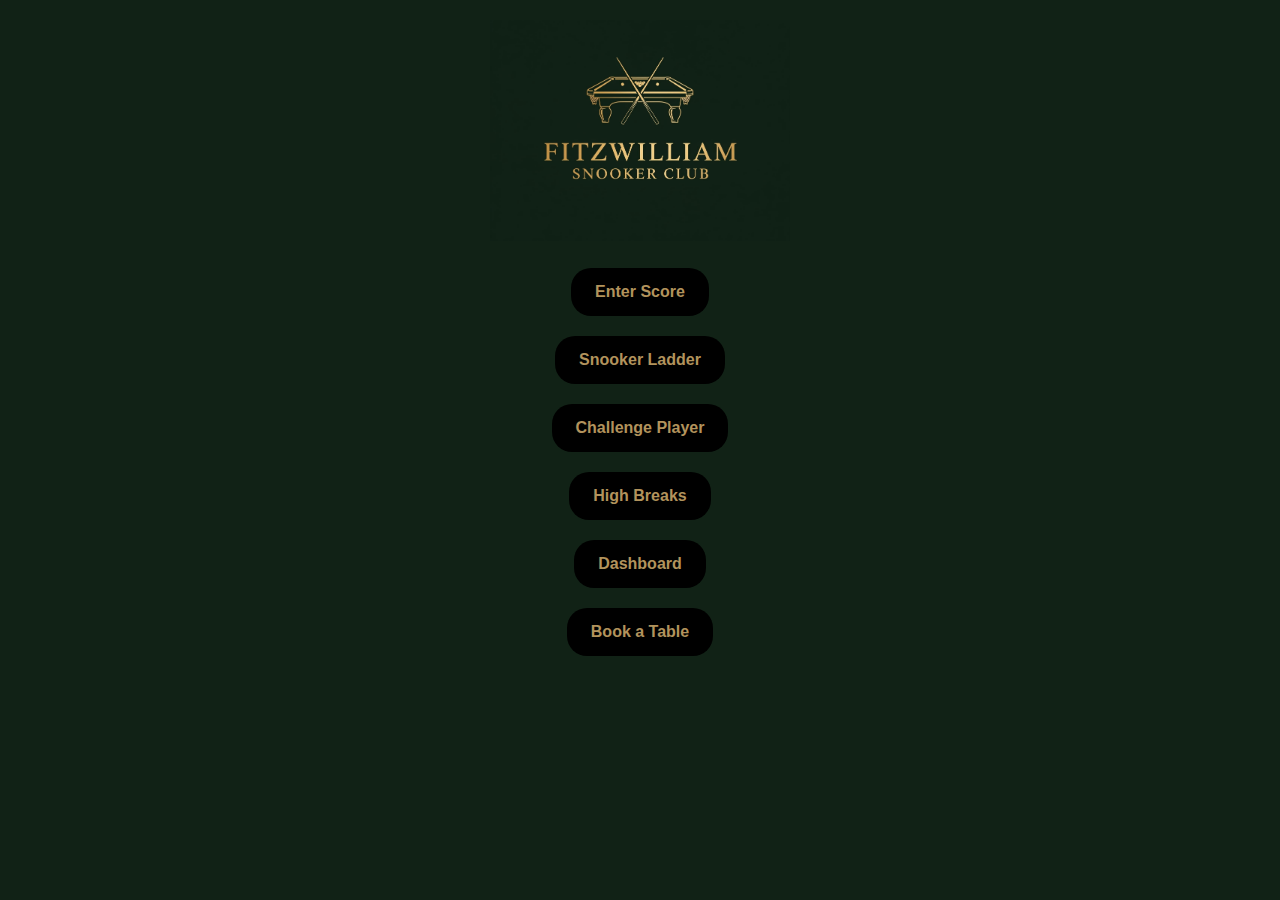
<file: index.html>
<!DOCTYPE html>
<html lang="en">
<head>
  <meta charset="UTF-8" />
  <meta name="viewport" content="width=device-width, initial-scale=1.0" />
  <title>Fitz Snooker Club</title>

  <style>
    :root {
      --page-bg:        #112216;    /* deep green background */
      --btn-bg:         #000000;    /* black button background */
      --btn-text:       #B2935C;    /* warm gold text */
      --btn-bg-hover:   #333333;    /* charcoal hover state */
      --btn-padding:    12px 24px;
      --btn-radius:     20px;       /* pill shape */
      --font-stack:     'Segoe UI', Tahoma, Geneva, Verdana, sans-serif;
    }

    *, *::before, *::after {
      box-sizing: border-box;
    }

    body {
      margin: 0;
      font-family: var(--font-stack);
      background-color: var(--page-bg);
      color: var(--btn-text);
      line-height: 1.5;
    }

    header {
      text-align: center;
      padding: 20px 0;
      background-color: var(--page-bg);
    }

    header img {
      max-width: 300px;
      width: 100%;
      height: auto;
    }

    main {
      display: flex;
      flex-direction: column;
      align-items: center;
      padding: 0 5px 10px;
    }

    .center-button {
      margin-top: 20px;
    }

    .center-button:first-child {
      margin-top: 0;  /* no gap above the first button */
    }

    .btn {
      display: inline-block;
      text-decoration: none;
      background-color: var(--btn-bg);
      color: var(--btn-text);
      padding: var(--btn-padding);
      border-radius: var(--btn-radius);
      font-size: 16px;
      font-weight: bold;
      transition: background-color 0.2s ease-in-out;
    }

    .btn:hover,
    .btn:focus {
      background-color: var(--btn-bg-hover);
      outline: none;
    }

    @media (max-width: 600px) {
      .btn {
        width: 100%;
        text-align: center;
      }
    }
  </style>
</head>
<body>
  <header>
    <img src="FTS Snooker Club Logo.jpg" alt="FTS Snooker Club Logo">
  </header>

  <main>
    <div class="center-button">
      <a href="score.html" class="btn" aria-label="Enter Score">Enter Score</a>
    </div>
    <div class="center-button">
      <a href="leaderboard.html" class="btn" aria-label="Snooker Ladder">Snooker Ladder</a>
    </div>
    <div class="center-button">
      <a href="challenge.html" class="btn" aria-label="Challenge Player">Challenge Player</a>
    </div>
    <div class="center-button">
      <a href="highbreak.html" class="btn" aria-label="High Breaks">High Breaks</a>
    </div>
    <div class="center-button">
      <a href="dashboard.html" class="btn" aria-label="Dashboard">Dashboard</a>
    </div>
    <div class="center-button">
      <a href="YOUR_BOOKING_URL_HERE" class="btn" aria-label="Book a Table">Book a Table</a>
    </div>
  </main>
</body>
</html>
</file>
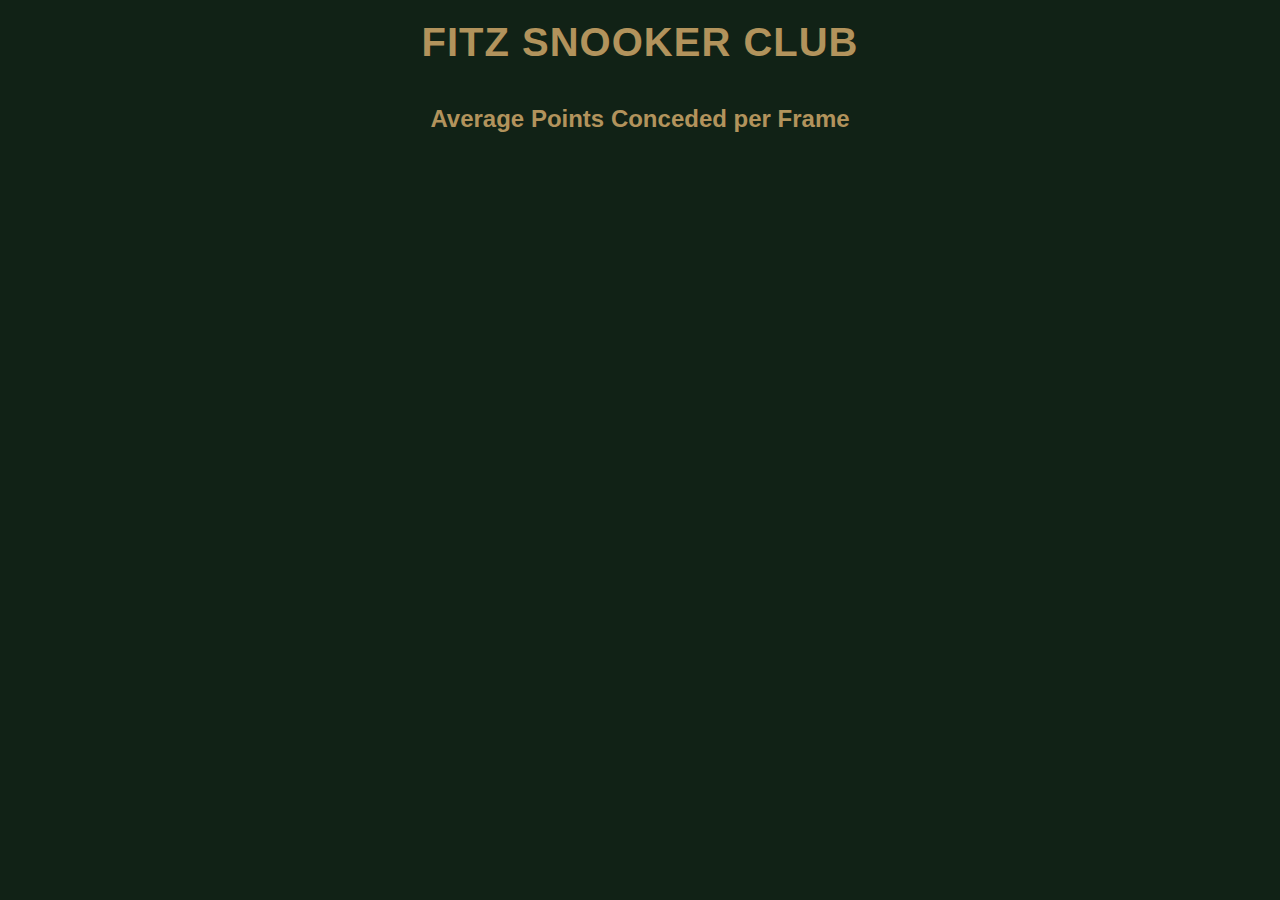
<file: averageconceded.html>
<!DOCTYPE html>
<html lang="en">
<head>
  <meta charset="UTF-8" />
  <meta name="viewport" content="width=device-width, initial-scale=1.0" />
  <title>Average Points Conceded per Frame – Fitz Snooker Club</title>
  <style>
    :root {
      --page-bg:      #112216;
      --text-color:   #B2935C;
      --font-stack:   'Segoe UI', Tahoma, Geneva, Verdana, sans-serif;
      --heading-size: 2.5rem;
      --subhead-size: 1.5rem;
      --content-max:  900px;
    }

    *, *::before, *::after {
      margin: 0;
      padding: 0;
      box-sizing: border-box;
    }

    body {
      background-color: var(--page-bg);
      color: var(--text-color);
      font-family: var(--font-stack);
      min-height: 100vh;
      display: flex;
      flex-direction: column;
      align-items: center;
    }

    header {
      width: 100%;
      padding: 20px 0;
      background-color: var(--page-bg);
      text-align: center;
    }

    header h1 {
      font-size: var(--heading-size);
      text-transform: uppercase;
      letter-spacing: 1px;
      color: var(--text-color);
    }

    main {
      flex: 1;
      width: 100%;
      max-width: var(--content-max);
      padding: 20px;
      box-sizing: border-box;
    }

    h2 {
      font-size: var(--subhead-size);
      margin-bottom: 20px;
      text-align: center;
      color: var(--text-color);
    }

    #chart {
      width: 100%;
      height: auto;
    }
  </style>
  <script src="https://cdn.plot.ly/plotly-latest.min.js"></script>
</head>
<body>
  <header>
    <h1>Fitz Snooker Club</h1>
  </header>

  <main>
    <h2>Average Points Conceded per Frame</h2>
    <div id="chart"></div>
  </main>

  <script>
    const csvUrl = "https://docs.google.com/spreadsheets/d/e/2PACX-1vQw8aR1Pkr3bqV9p7_OKcz55dVe2rQhwvgGc0AjNGlBn7oFPND4wTarjt9_N_GfnTVSA1snsieYYJ1o/pub?gid=0&single=true&output=csv";

    fetch(csvUrl)
      .then(res => res.text())
      .then(csv => {
        const rows     = csv.trim().split('\n');
        const dataRows = rows.slice(1);

        const stats = {};
        dataRows.forEach(row => {
          const cols    = row.split(',');
          const p1      = cols[2].trim();
          const f1      = parseInt(cols[3], 10) || 0;
          const pts1    = parseInt(cols[4], 10) || 0;
          const p2      = cols[5].trim();
          const f2      = parseInt(cols[6], 10) || 0;
          const pts2    = parseInt(cols[7], 10) || 0;
          const totalF  = f1 + f2;

          if (!stats[p1]) stats[p1] = { conceded: 0, frames: 0 };
          if (!stats[p2]) stats[p2] = { conceded: 0, frames: 0 };

          stats[p1].conceded += pts2;
          stats[p1].frames   += totalF;

          stats[p2].conceded += pts1;
          stats[p2].frames   += totalF;
        });

        const players  = Object.keys(stats);
        const averages = players.map(p =>
          stats[p].frames > 0 ? stats[p].conceded / stats[p].frames : 0
        );

        const combined = players
          .map((p, i) => ({ player: p, avg: averages[i] }))
          .sort((a, b) => b.avg - a.avg);

        const sortedPlayers = combined.map(x => x.player);
        const sortedAvgs    = combined.map(x => x.avg);

        const data = [{
          x: sortedPlayers,
          y: sortedAvgs,
          type: 'bar',
          text: sortedAvgs.map(a => a.toFixed(1)),
          textposition: 'outside',
          marker: { color: '#f44336' }
        }];

        const layout = {
          title: { text: 'Average Points Conceded per Frame', font: { color: var(--text-color) } },
          yaxis: {
            title: { text: 'Points Conceded per Frame', font: { color: var(--text-color) } },
            tickfont: { color: var(--text-color) },
            range: [0, Math.max(...sortedAvgs) + 10]
          },
          xaxis: {
            tickfont: { color: var(--text-color) }
          },
          plot_bgcolor: var(--page-bg),
          paper_bgcolor: var(--page-bg),
          font: { color: var(--text-color) },
          margin: { t: 60 }
        };

        Plotly.newPlot('chart', data, layout, { responsive: true });
      })
      .catch(err => {
        console.error(err);
        document.getElementById('chart').textContent = 'Error loading data.';
      });
  </script>
</body>
</html>
</file>
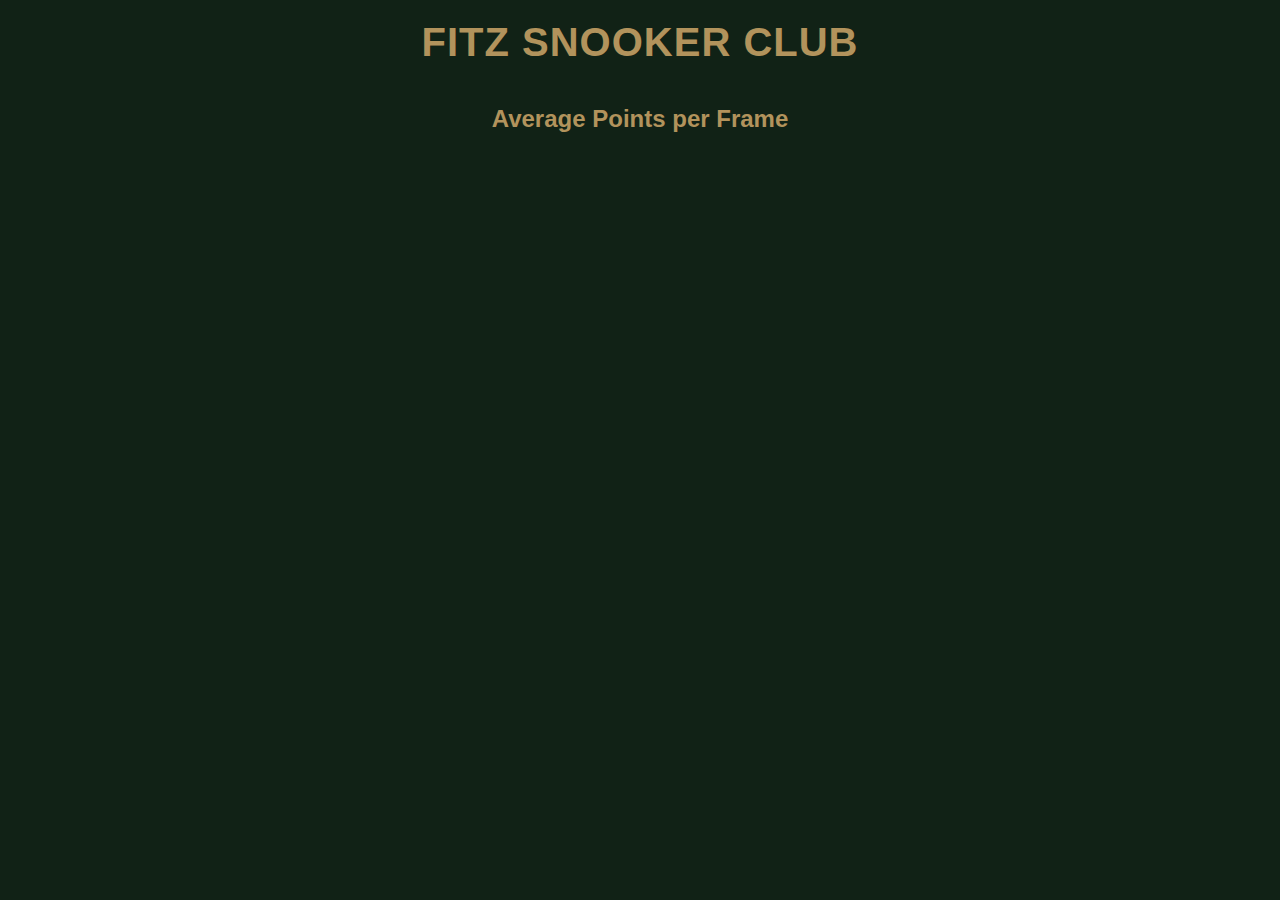
<file: averagepoints.html>
<!DOCTYPE html>
<html lang="en">
<head>
  <meta charset="UTF-8" />
  <meta name="viewport" content="width=device-width, initial-scale=1.0" />
  <title>Average Points per Frame – Fitz Snooker Club</title>
  <style>
    :root {
      --page-bg:      #112216;
      --text-color:   #B2935C;
      --font-stack:   'Segoe UI', Tahoma, Geneva, Verdana, sans-serif;
      --heading-size: 2.5rem;
      --subhead-size: 1.5rem;
      --content-max:  900px;
    }

    *, *::before, *::after {
      margin: 0;
      padding: 0;
      box-sizing: border-box;
    }

    body {
      background-color: var(--page-bg);
      color: var(--text-color);
      font-family: var(--font-stack);
      min-height: 100vh;
      display: flex;
      flex-direction: column;
      align-items: center;
    }

    header {
      width: 100%;
      padding: 20px 0;
      background-color: var(--page-bg);
      text-align: center;
    }

    header h1 {
      font-size: var(--heading-size);
      text-transform: uppercase;
      letter-spacing: 1px;
      color: var(--text-color);
    }

    main {
      flex: 1;
      width: 100%;
      max-width: var(--content-max);
      padding: 20px;
      box-sizing: border-box;
    }

    h2 {
      font-size: var(--subhead-size);
      margin-bottom: 20px;
      text-align: center;
      color: var(--text-color);
    }

    #chart {
      width: 100%;
      height: auto;
    }
  </style>
  <script src="https://cdn.plot.ly/plotly-latest.min.js"></script>
</head>
<body>
  <header>
    <h1>Fitz Snooker Club</h1>
  </header>

  <main>
    <h2>Average Points per Frame</h2>
    <div id="chart"></div>
  </main>

  <script>
    const csvUrl = "Enter CSV Link Here";

    fetch(csvUrl)
      .then(response => response.text())
      .then(csv => {
        const rows     = csv.trim().split('\n');
        const header   = rows[0].split(',');
        const dataRows = rows.slice(1);

        const stats = {};
        dataRows.forEach(row => {
          const cols    = row.split(',');
          const player1 = cols[2].trim();
          const frames1 = parseInt(cols[3], 10) || 0;
          const points1 = parseInt(cols[4], 10) || 0;
          const player2 = cols[5].trim();
          const frames2 = parseInt(cols[6], 10) || 0;
          const points2 = parseInt(cols[7], 10) || 0;
          const totalF  = frames1 + frames2;

          if (!stats[player1]) stats[player1] = { pts:0, fr:0 };
          stats[player1].pts += points1;
          stats[player1].fr  += totalF;

          if (!stats[player2]) stats[player2] = { pts:0, fr:0 };
          stats[player2].pts += points2;
          stats[player2].fr  += totalF;
        });

        const players  = Object.keys(stats);
        const averages = players.map(p => stats[p].fr > 0 ? stats[p].pts / stats[p].fr : 0);

        const combined = players.map((p, i) => ({ player:p, avg:averages[i] }))
                                .sort((a,b) => b.avg - a.avg);

        const sortedPlayers = combined.map(x => x.player);
        const sortedAvgs    = combined.map(x => x.avg);

        const data = [{
          x: sortedPlayers,
          y: sortedAvgs,
          type: 'bar',
          text: sortedAvgs.map(r => r.toFixed(1)),
          textposition: 'outside',
          marker: { color: '#4CAF50' }
        }];

        const layout = {
          title: { text: 'Average Points per Frame', font: { color: var(--text-color) } },
          yaxis: {
            title: { text: 'Points per Frame', font: { color: var(--text-color) } },
            tickfont: { color: var(--text-color) },
            range: [0, Math.max(...sortedAvgs) + 10]
          },
          xaxis: {
            tickfont: { color: var(--text-color) }
          },
          plot_bgcolor: var(--page-bg),
          paper_bgcolor: var(--page-bg),
          font: { color: var(--text-color) },
          margin: { t: 60 },
        };

        Plotly.newPlot('chart', data, layout, { responsive: true });
      })
      .catch(err => {
        console.error(err);
        document.getElementById('chart').textContent = 'Error loading data.';
      });
  </script>
</body>
</html>
</file>
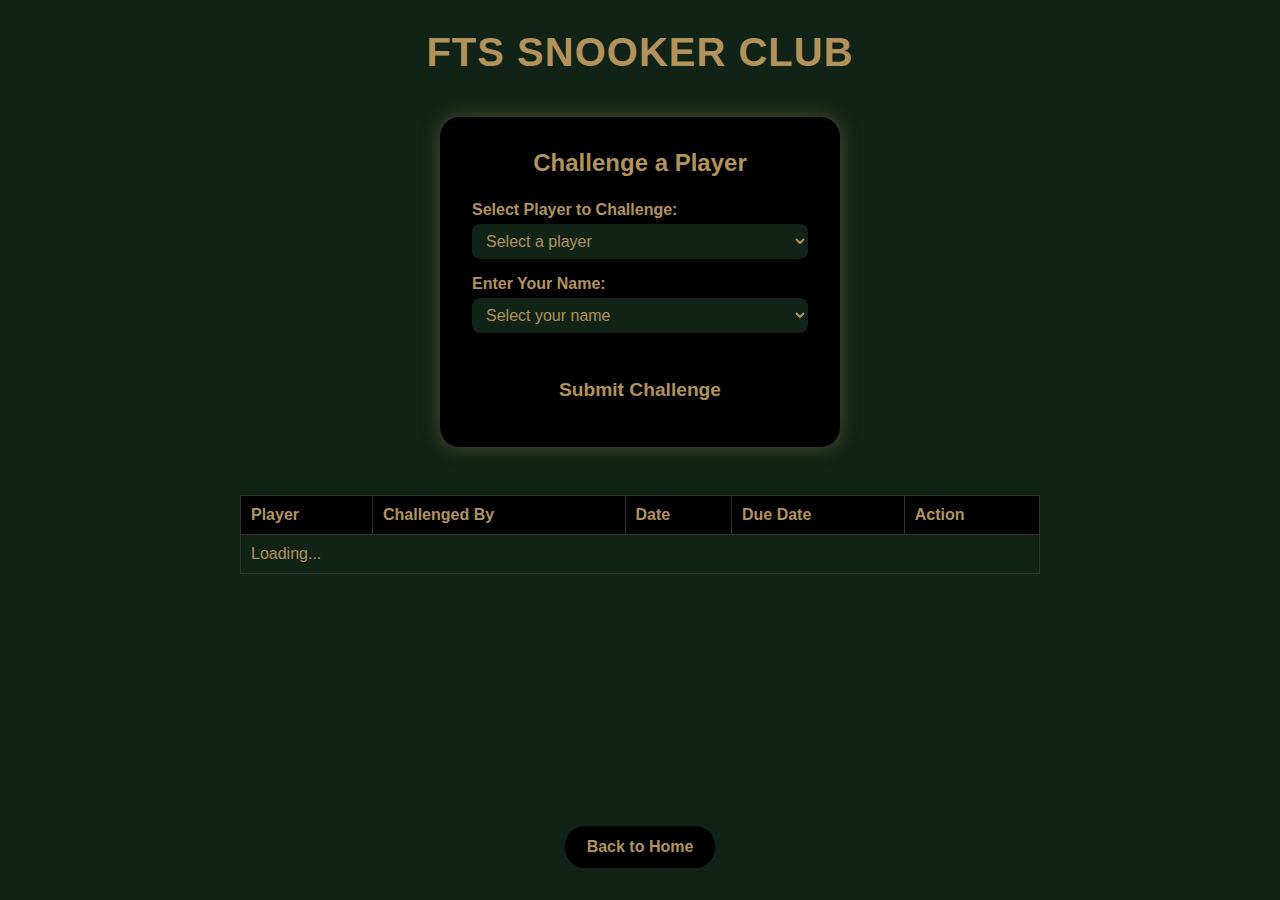
<file: challenge.html>
<!DOCTYPE html>
<html lang="en">
<head>
  <meta charset="UTF-8" />
  <meta name="viewport" content="width=device-width, initial-scale=1" />
  <title>Challenge a Player – FTS Snooker Club</title>
  <style>
    :root {
      --page-bg:      #112216;
      --form-bg:      #000000;
      --input-bg:     #112216;
      --btn-bg:       #000000;
      --btn-text:     #B2935C;
      --btn-hover:    #333333;
      --border-color: #333333;
      --radius-pill:  20px;
      --radius-sm:    8px;
      --font-stack:   'Segoe UI', Tahoma, Geneva, Verdana, sans-serif;
      --spacing:      1rem;
    }

    *, *::before, *::after {
      margin: 0;
      padding: 0;
      box-sizing: border-box;
    }

    body {
      background-color: var(--page-bg);
      color: var(--btn-text);
      font-family: var(--font-stack);
      display: flex;
      flex-direction: column;
      min-height: 100vh;
    }

    header {
      background-color: var(--page-bg);
      text-align: center;
      padding: 30px 0 10px;
    }

    header h1 {
      font-size: 2.5rem;
      color: var(--btn-text);
      text-transform: uppercase;
      letter-spacing: 1px;
    }

    main {
      flex: 1;
      display: flex;
      flex-direction: column;
      align-items: center;
      padding: 2rem 1rem 1rem;
    }

    form {
      background-color: var(--form-bg);
      padding: 2rem;
      border-radius: var(--radius-pill);
      box-shadow: 0 0 20px rgba(178, 147, 92, 0.4);
      max-width: 400px;
      width: 100%;
      margin-bottom: 2rem;
    }

    form h2 {
      text-align: center;
      margin-bottom: 1.5rem;
      font-weight: 700;
      color: var(--btn-text);
    }

    label {
      display: block;
      margin-top: var(--spacing);
      font-weight: 600;
      font-size: 1rem;
      color: var(--btn-text);
    }

    input[type="text"],
    input[type="date"],
    input[type="number"],
    select {
      margin-top: 0.3rem;
      width: 100%;
      padding: 8px 10px;
      border-radius: var(--radius-sm);
      border: none;
      background-color: var(--input-bg);
      color: var(--btn-text);
      font-size: 1rem;
    }

    button {
      margin-top: 2rem;
      width: 100%;
      background-color: var(--btn-bg);
      border: 2px solid var(--btn-bg);
      padding: 12px;
      border-radius: var(--radius-pill);
      font-size: 1.2rem;
      font-weight: 700;
      color: var(--btn-text);
      cursor: pointer;
      transition: background-color 0.3s ease, transform 0.3s ease;
    }

    button:hover {
      background-color: var(--btn-hover);
      transform: scale(1.05);
    }

    .table-wrapper {
      width: 100%;
      overflow-x: auto;
    }

    table {
      border-collapse: collapse;
      margin: 1rem auto 0;
      width: 100%;
      min-width: 600px;
      max-width: 800px;
    }

    th, td {
      border: 1px solid var(--border-color);
      padding: 10px;
      text-align: left;
      color: var(--btn-text);
    }

    th {
      background-color: var(--form-bg);
    }

    tr:nth-child(even) {
      background-color: #0a150a;
    }

    .clear-btn {
      background-color: #e53935;
      color: var(--btn-text);
      border: none;
      padding: 6px 10px;
      border-radius: var(--radius-sm);
      cursor: pointer;
      font-weight: 700;
      transition: background-color 0.3s ease, transform 0.3s ease;
    }

    .clear-btn:hover {
      background-color: #c62828;
      transform: scale(1.05);
    }

    .back-btn {
      display: inline-block;
      margin: 1rem auto 2rem;
      background-color: var(--btn-bg);
      border: 2px solid var(--btn-bg);
      padding: 10px 20px;
      border-radius: var(--radius-pill);
      font-size: 1rem;
      font-weight: 700;
      color: var(--btn-text);
      text-decoration: none;
      text-align: center;
      transition: background-color 0.3s ease, transform 0.3s ease;
    }

    .back-btn:hover {
      background-color: var(--btn-hover);
      transform: scale(1.05);
    }
  </style>
</head>
<body>
  <header>
    <h1>FTS Snooker Club</h1>
  </header>

  <main>
    <!-- point the form at your Apps Script endpoint -->
    <form id="challengeForm"
          method="POST"
          action="https://script.google.com/macros/s/AKfycbzLrFdw7WODQKWziEycwctCh4YNet6L3qefUIIbYragmEe6gt2iS_zh6Dm31IPcBYaYKQ/exec">
      <h2>Challenge a Player</h2>

      <!-- tell the script we're adding a new challenge -->
      <input type="hidden" name="action" value="add">

      <label for="player">Select Player to Challenge:</label>
      <select name="player" id="player" required>
        <option value="" disabled selected>Select a player</option>
        <option>Joe Biden</option>
        <option>Barrack Obama</option>
        <option>George W. Bush</option>
        <option>Bill Clinton</option>
      </select>

      <label for="challenger">Enter Your Name:</label>
      <select name="challenger" id="challenger" required>
        <option value="" disabled selected>Select your name</option>
        <option>Joe Biden</option>
        <option>Barrack Obama</option>
        <option>George W. Bush</option>
        <option>Bill Clinton</option>
      </select>

      <button type="submit">Submit Challenge</button>
    </form>

    <div class="table-wrapper">
      <table id="challengeTable">
        <thead>
          <tr>
            <th>Player</th>
            <th>Challenged By</th>
            <th>Date</th>
            <th>Due Date</th>
            <th>Action</th>
          </tr>
        </thead>
        <tbody>
          <tr><td colspan="5">Loading...</td></tr>
        </tbody>
      </table>
    </div>
  </main>

  <a href="index.html" class="back-btn">Back to Home</a>

  <script>
    const scriptURL = "https://script.google.com/macros/s/AKfycbzLrFdw7WODQKWziEycwctCh4YNet6L3qefUIIbYragmEe6gt2iS_zh6Dm31IPcBYaYKQ/exec";
    let challengeData = [];

    function formatDateString(dateStr) {
      if (!dateStr) return "";
      if (/^\d{2}\/\d{2}\/\d{4}$/.test(dateStr)) return dateStr;
      const d = new Date(dateStr);
      if (isNaN(d)) return "";
      const day = String(d.getDate()).padStart(2, '0');
      const month = String(d.getMonth() + 1).padStart(2, '0');
      const year = d.getFullYear();
      return `${day}/${month}/${year}`;
    }

    function clearChallenge(player, challenger) {
      const formData = new FormData();
      formData.append("action", "clear");
      formData.append("player", player);
      formData.append("challenger", challenger);

      fetch(scriptURL, {
        method: "POST",
        body: formData
      })
      .then(() => loadChallenges())
      .catch(() => alert("Error deleting challenge."));
    }

    function showChallenges(data) {
      challengeData = data;
      const tbody = document.querySelector("#challengeTable tbody");
      if (!Array.isArray(data) || data.length === 0) {
        tbody.innerHTML = "<tr><td colspan='5'>No challenges found</td></tr>";
        return;
      }
      const rows = data.map(row => {
        const dueDateStr = formatDateString(row.dueDate);
        const [day, month, year] = dueDateStr.split("/");
        const dueDate = new Date(`${year}-${month}-${day}`);
        const diffDays = Math.ceil((dueDate - new Date()) / (1000*60*60*24));
        let dueStyle = "";
        if (diffDays < 0) dueStyle = 'style="background-color:#b71c1c;"';
        else if (diffDays <= 2) dueStyle = 'style="background-color:#ff9800;"';
        return `
          <tr>
            <td>${row.player}</td>
            <td>${row.challengedBy}</td>
            <td>${formatDateString(row.date)}</td>
            <td ${dueStyle}>${dueDateStr}</td>
            <td><button class="clear-btn" onclick="clearChallenge('${row.player}','${row.challengedBy}')">Delete</button></td>
          </tr>
        `;
      });
      tbody.innerHTML = rows.join("");
    }

    function loadChallenges() {
      const script = document.createElement("script");
      script.src = `${scriptURL}?callback=showChallenges`;
      document.body.appendChild(script);
    }

    window.onload = () => {
      loadChallenges();

      document.querySelector("#challengeForm").addEventListener("submit", e => {
        const selectedPlayer = document.getElementById("player").value;
        if (challengeData.some(c => c.player === selectedPlayer)) {
          const ok = confirm(`${selectedPlayer} has already been challenged. Proceed anyway?`);
          if (!ok) e.preventDefault();
        }
      });
    };
  </script>
</body>
</html>
</file>
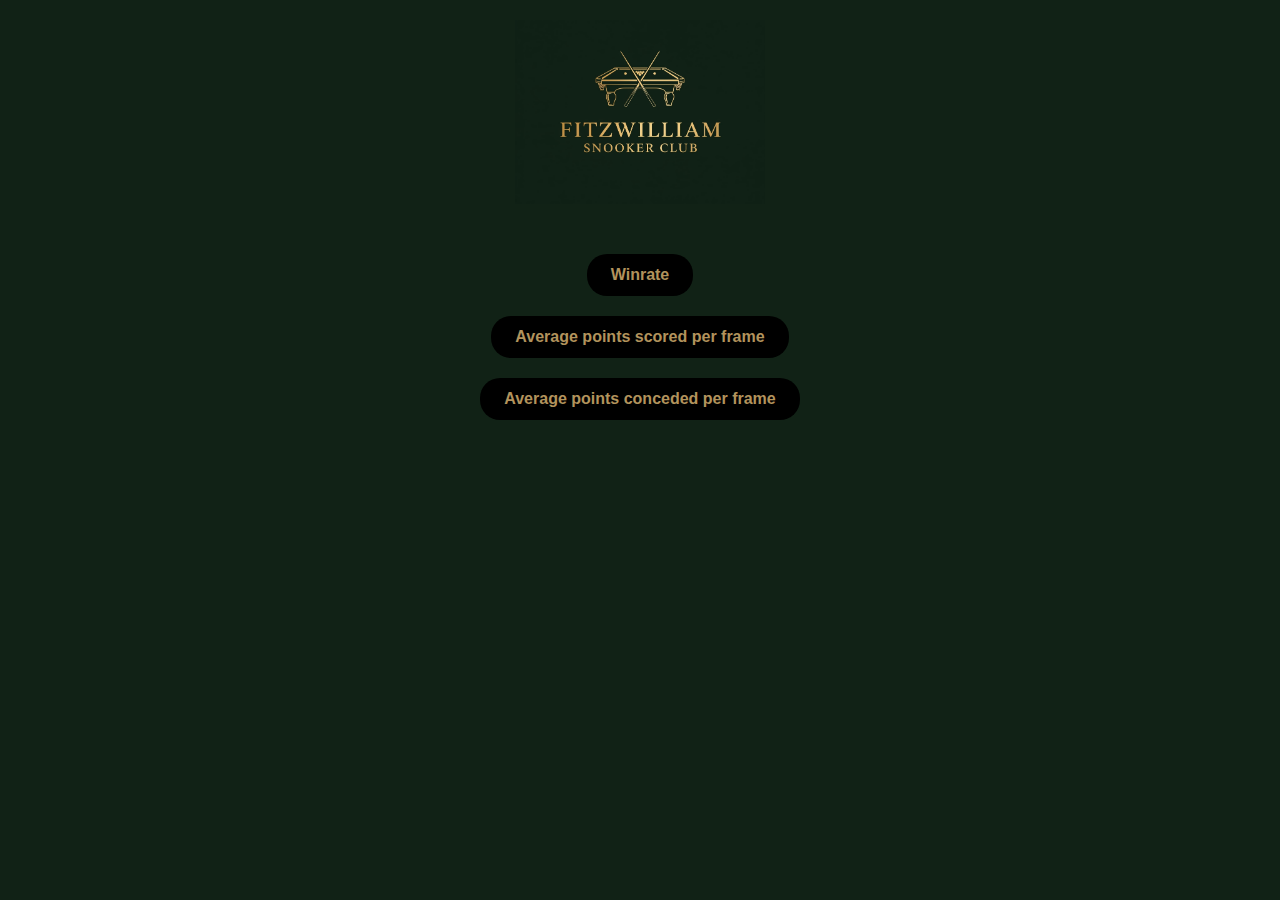
<file: dashboard.html>
<!DOCTYPE html>
<html lang="en">
<head>
  <meta charset="UTF-8" />
  <meta name="viewport" content="width=device-width, initial-scale=1.0" />
  <title>Dashboard – Fitz Snooker Club</title>
  <style>
    :root {
      --page-bg:      #112216;
      --btn-bg:       #000000;
      --btn-text:     #B2935C;
      --btn-hover:    #333333;
      --btn-padding:  12px 24px;
      --btn-radius:   20px;
      --font-stack:   'Segoe UI', Tahoma, Geneva, Verdana, sans-serif;
    }

    *, *::before, *::after {
      margin: 0;
      padding: 0;
      box-sizing: border-box;
    }

    html, body {
      height: 100%;
    }

    body {
      background-color: var(--page-bg);
      color: var(--btn-text);
      font-family: var(--font-stack);
      display: flex;
      flex-direction: column;
      align-items: center;
      margin: 0;
      padding: 0;
    }

    header {
      text-align: center;
      padding: 20px 0;
      width: 100%;
      background-color: var(--page-bg);
    }

    header h1 {
      font-size: 2.5rem;
      text-transform: uppercase;
      letter-spacing: 1px;
      color: var(--btn-text);
    }

    /* ===== New: constrain header logo size ===== */
    header img {
      max-width: 250px;  /* adjust as needed to match index.html */
      height: auto;
      display: block;
      margin: 0 auto;
    }

    main {
      flex: 1;
      display: flex;
      flex-direction: column;
      align-items: center;
      padding: 20px;
      width: 100%;
    }

    .center-button {
      margin-top: 20px;
    }
    .center-button:first-child {
      margin-top: 10px;
    }

    .btn {
      display: inline-block;
      text-decoration: none;
      background-color: var(--btn-bg);
      color: var(--btn-text);
      padding: var(--btn-padding);
      border-radius: var(--btn-radius);
      font-size: 16px;
      font-weight: bold;
      transition: background-color 0.2s ease-in-out;
    }
    .btn:hover,
    .btn:focus {
      background-color: var(--btn-hover);
      outline: none;
    }

    @media (max-width: 600px) {
      .btn {
        width: 100%;
        text-align: center;
      }
    }
  </style>
</head>

<header>
  <img src="FTS Snooker Club Logo.jpg" alt="FTS Snooker Club Logo">
</header>

<body>
  <main>
    <div class="center-button">
      <a href="winrate.html" class="btn">Winrate</a>
    </div>
    <div class="center-button">
      <a href="averagepoints.html" class="btn">Average points scored per frame</a>
    </div>
    <div class="center-button">
      <a href="averageconceded.html" class="btn">Average points conceded per frame</a>
    </div>
  </main>
</body>
</html>
</file>
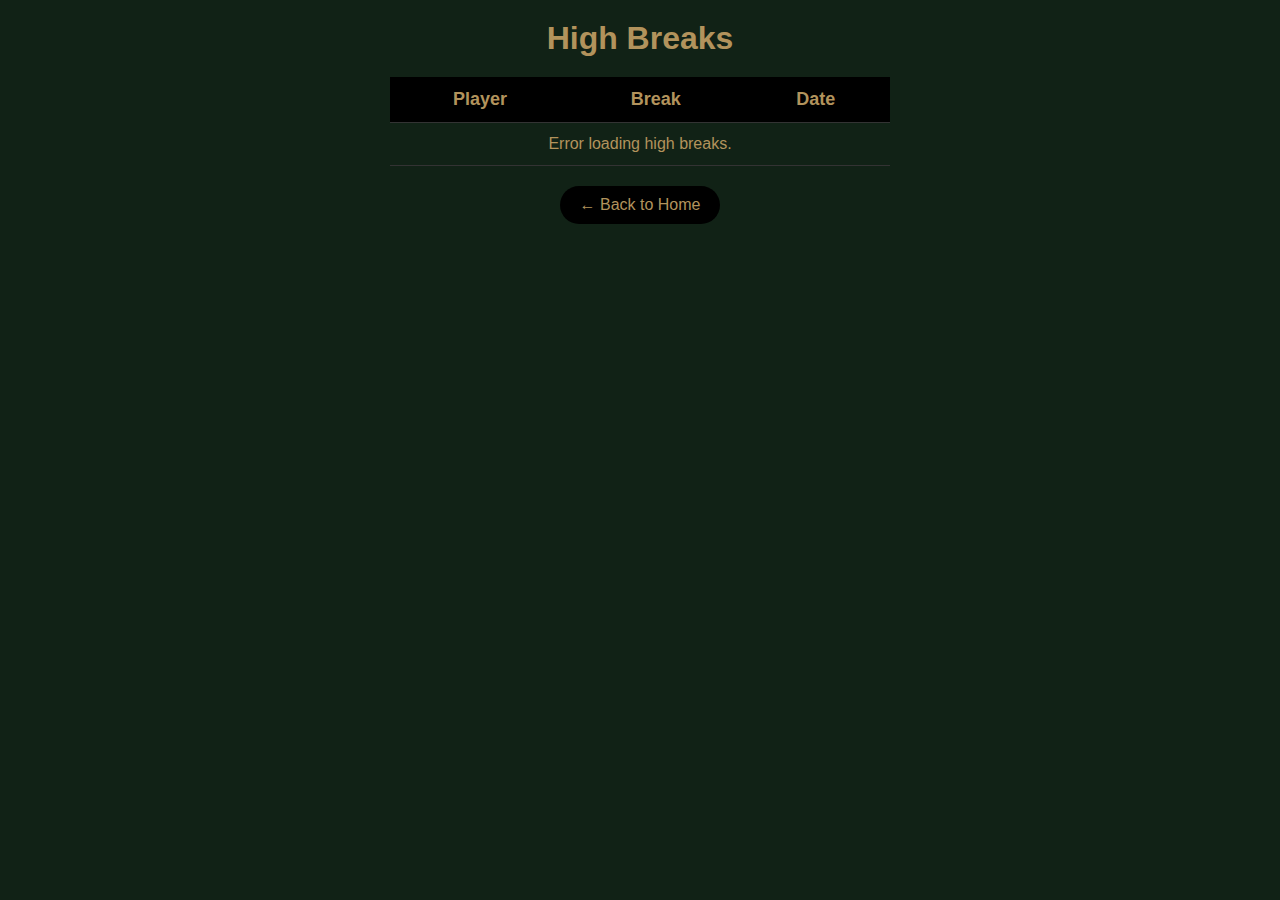
<file: highbreak.html>
<!DOCTYPE html>
<html lang="en">
<head>
  <meta charset="UTF-8" />
  <meta name="viewport" content="width=device-width, initial-scale=1.0" />
  <title>High Breaks – FTS Snooker Club</title>
  <style>
    /* Reset & base */
    * {
      margin: 0;
      padding: 0;
      box-sizing: border-box;
    }
    body {
      font-family: "Segoe UI", Tahoma, Geneva, Verdana, sans-serif;
      background-color: #112216;
      color: #B2935C;
      margin: 0;
      padding: 20px;
      text-align: center;
    }

    /* Heading */
    h1 {
      margin-bottom: 20px;
      color: #B2935C;
    }

    /* Table */
    table {
      margin: 0 auto;
      border-collapse: collapse;
      width: 100%;
      max-width: 500px;
    }
    th, td {
      padding: 12px 16px;
      border-bottom: 1px solid #333333;
      color: #B2935C;
    }
    th {
      background-color: #000000;
      font-size: 18px;
    }
    td {
      font-size: 16px;
    }
    tr:nth-child(even) {
      background-color: #0a150a;
    }

    /* Back to Home button */
    .back-btn {
      display: inline-block;
      margin-top: 20px;
      padding: 10px 20px;
      background-color: #000000;
      color: #B2935C;
      text-decoration: none;
      border-radius: 20px;
      transition: background-color 0.2s ease;
    }
    .back-btn:hover {
      background-color: #333333;
    }
  </style>
</head>
<body>
  <h1>High Breaks</h1>

  <table id="highBreakTable">
    <thead>
      <tr>
        <th>Player</th>
        <th>Break</th>
        <th>Date</th>
      </tr>
    </thead>
    <tbody>
      <tr><td colspan="3">Loading...</td></tr>
    </tbody>
  </table>

  <a href="index.html" class="back-btn">← Back to Home</a>

  <script>
    fetch('https://script.google.com/macros/s/AKfycbyiA0uD_JCZln32k-ZQiSdyz3cisV-jT0NA1dAMwD-gGQz3jpGMcIr-8Ysw057LNs2cIg/exec?highbreaks=true')
      .then(res => res.json())
      .then(data => {
        const tbody = document.querySelector('#highBreakTable tbody');
        if (!Array.isArray(data) || data.length === 0) {
          tbody.innerHTML = '<tr><td colspan="3">No high breaks recorded yet</td></tr>';
          return;
        }
        tbody.innerHTML = data.map(entry => `
          <tr>
            <td>${entry.player}</td>
            <td>${entry.break}</td>
            <td>${entry.date}</td>
          </tr>
        `).join('');
      })
      .catch(() => {
        const tbody = document.querySelector('#highBreakTable tbody');
        tbody.innerHTML = '<tr><td colspan="3">Error loading high breaks.</td></tr>';
      });
  </script>
</body>
</html>
</file>
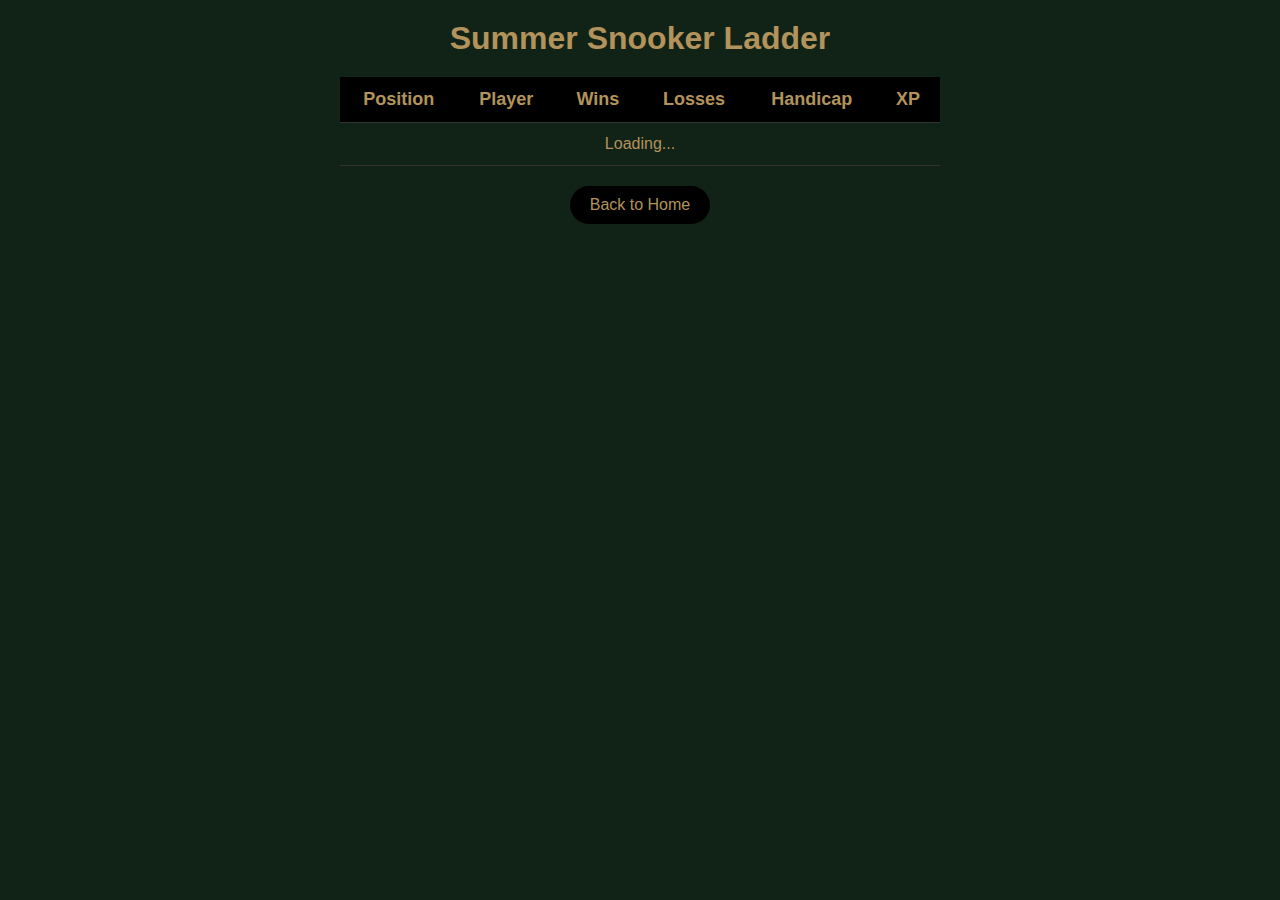
<file: leaderboard.html>
<!DOCTYPE html>
<html lang="en">
<head>
  <meta charset="UTF-8" />
  <meta name="viewport" content="width=device-width, initial-scale=1.0" />
  <title>Summer Snooker Ladder</title>
  <style>
    /* Reset & Base */
    * {
      margin: 0;
      padding: 0;
      box-sizing: border-box;
    }
    body {
      font-family: "Segoe UI", Tahoma, Geneva, Verdana, sans-serif;
      background-color: #112216;
      color: #B2935C;
      margin: 0;
      padding: 20px;
      text-align: center;
    }

    /* Heading */
    h1 {
      margin-bottom: 20px;
      color: #B2935C;
    }

    /* Table */
    table {
      margin: 0 auto;
      border-collapse: collapse;
      width: 100%;
      max-width: 600px;
    }
    th, td {
      padding: 12px 16px;
      border-bottom: 1px solid #333333;
    }
    th {
      background-color: #000000;
      font-size: 18px;
      color: #B2935C;
    }
    td {
      font-size: 16px;
      color: #B2935C;
    }
    tr:nth-child(even) {
      background-color: #0a150a;
    }

    /* Back to Home button */
    .back-btn {
      display: inline-block;
      margin-top: 20px;
      padding: 10px 20px;
      background-color: #000000;
      color: #B2935C;
      text-decoration: none;
      border-radius: 20px;
      transition: background-color 0.2s ease;
    }
    .back-btn:hover {
      background-color: #333333;
    }

    /* Player Info Modal */
    #playerModal {
      display: none;
      position: fixed;
      top: 0; left: 0; right: 0; bottom: 0;
      background: rgba(0,0,0,0.7);
      align-items: center;
      justify-content: center;
    }
    #playerModal .modal-content {
      background: #000000;
      padding: 20px;
      border-radius: 20px;
      min-width: 280px;
      color: #B2935C;
      text-align: left;
    }
    #playerModal button {
      margin-top: 10px;
      padding: 6px 12px;
      background: #000000;
      color: #B2935C;
      border: none;
      border-radius: 20px;
      cursor: pointer;
      transition: background-color 0.2s ease;
    }
    #playerModal button:hover {
      background: #333333;
    }

    /* XP bar */
    .xp-bar {
      background: #333333;
      border-radius: 4px;
      overflow: hidden;
      height: 16px;
      margin: 4px 0 10px;
    }
    .xp-fill {
      background: #B2935C;
      height: 100%;
      width: 0%;
      transition: width 0.3s ease;
    }

    /* Player name clickable */
    .playerName {
      cursor: pointer;
      color: #B2935C;
    }
  </style>
</head>
<body>
  <h1>Summer Snooker Ladder</h1>

  <table id="leaderboard">
    <thead>
      <tr>
        <th>Position</th>
        <th>Player</th>
        <th>Wins</th>
        <th>Losses</th>
        <th>Handicap</th>
        <th>XP</th>
      </tr>
    </thead>
    <tbody>
      <tr><td colspan="6">Loading...</td></tr>
    </tbody>
  </table>

  <a href="index.html" class="back-btn">Back to Home</a>

  <!-- Player Info Modal -->
  <div id="playerModal">
    <div class="modal-content">
      <h2 id="modalName"></h2>
      <p id="loadingText" style="margin:0 0 10px;">Loading player data...</p>
      <p>Win rate: <span id="modalWinRate"></span>%</p>
      <p>Avg pts/frame: <span id="modalAvg"></span></p>
      <p>XP:</p>
      <div class="xp-bar"><div id="modalXPBar" class="xp-fill"></div></div>
      <p id="modalXPText"></p>
      <button onclick="closeModal()">Close</button>
    </div>
  </div>

  <script>
    const API = 'https://script.google.com/macros/s/AKfycbyiA0uD_JCZln32k-ZQiSdyz3cisV-jT0NA1dAMwD-gGQz3jpGMcIr-8Ysw057LNs2cIg/exec';
    
    function getLevelInfo(xp) {
      const level = Math.floor(xp/50) + 1;
      const prevReq = 50*(level-1);
      const nextReq = 50*level;
      const progress = ((xp - prevReq) / (nextReq - prevReq)) * 100;
      return { level, progress };
    }

    function showLeaderboard(players) {
      const tbody = document.querySelector('#leaderboard tbody');
      if (!players || !players.length) {
        tbody.innerHTML = '<tr><td colspan="6">No data available</td></tr>';
        return;
      }
      tbody.innerHTML = players.map((p,i) => `
        <tr>
          <td>${i+1}</td>
          <td class="playerName" data-name="${p.name}">${p.name}</td>
          <td>${p.wins}</td>
          <td>${p.losses}</td>
          <td>${p.handicap}</td>
          <td>${p.xp}</td>
        </tr>
      `).join('');
      document.querySelectorAll('.playerName').forEach(td => {
        td.onclick = () => {
          const name = td.dataset.name;
          document.getElementById('modalName').textContent = name;
          document.getElementById('loadingText').textContent = 'Loading player data...';
          document.getElementById('modalWinRate').textContent = '';
          document.getElementById('modalAvg').textContent = '';
          document.getElementById('modalXPText').textContent = '';
          document.getElementById('modalXPBar').style.width = '0%';
          document.getElementById('playerModal').style.display = 'flex';

          fetch(`${API}?player=${encodeURIComponent(name)}`)
            .then(r => r.json())
            .then(stats => {
              document.getElementById('loadingText').textContent = '';
              document.getElementById('modalWinRate').textContent = (stats.winRate*100).toFixed(1);
              document.getElementById('modalAvg').textContent = stats.avgPointsPerFrame.toFixed(1);
              const { level, progress } = getLevelInfo(stats.xp);
              document.getElementById('modalXPBar').style.width = progress + '%';
              document.getElementById('modalXPText').textContent =
                `Lvl ${level} (${stats.xp} XP)`;
            })
            .catch(console.error);
        };
      });
    }

    function closeModal() {
      document.getElementById('playerModal').style.display = 'none';
    }

    function loadLeaderboard() {
      const script = document.createElement('script');
      script.src = API + '?callback=showLeaderboard';
      document.body.appendChild(script);
    }

    window.onload = loadLeaderboard;
  </script>
</body>
</html>
</file>
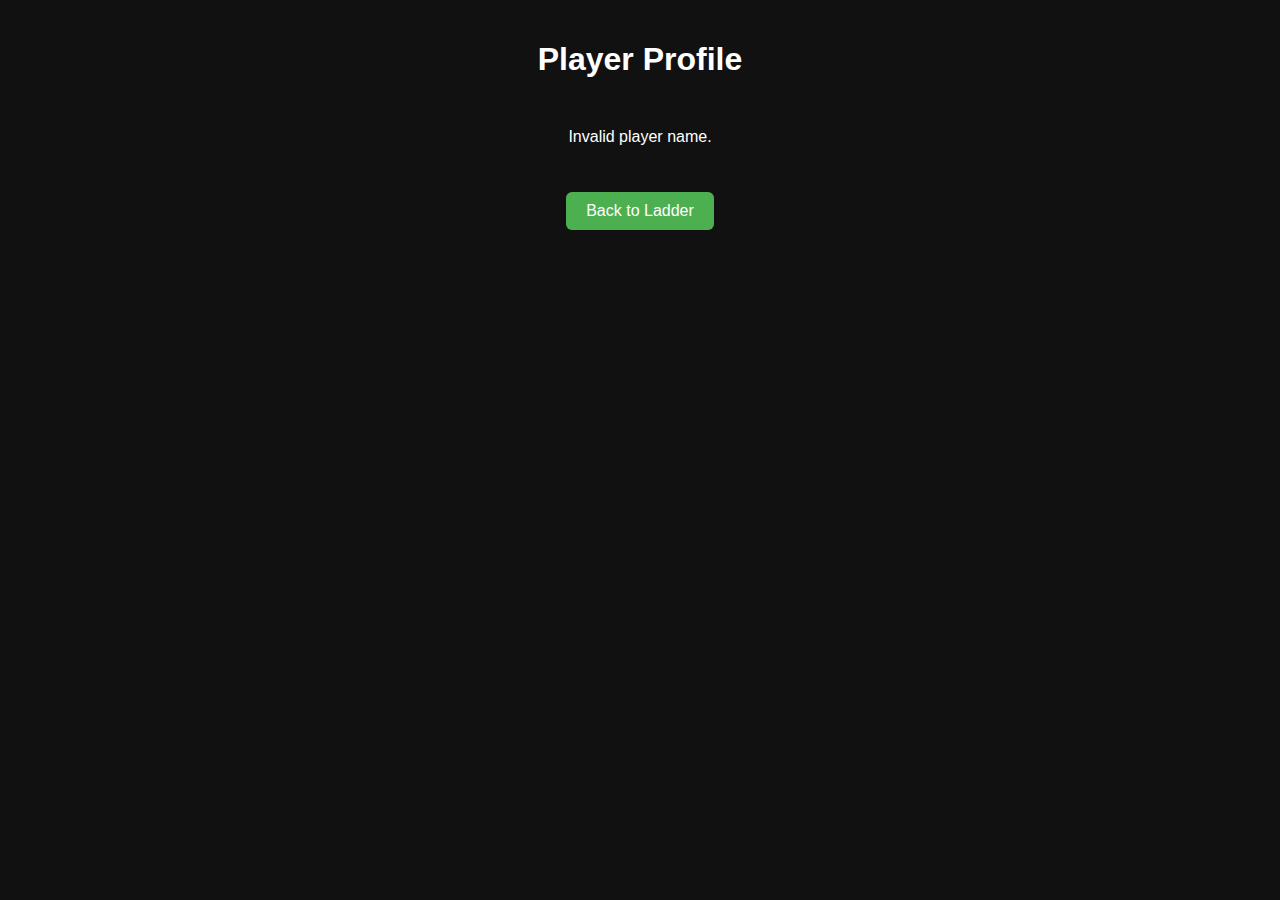
<file: player.html>
<!DOCTYPE html>
<html lang="en">
<head>
  <meta charset="UTF-8" />
  <meta name="viewport" content="width=device-width, initial-scale=1.0"/>
  <title>Player Profile</title>
  <style>
    body {
      font-family: Arial, sans-serif;
      background-color: #111;
      color: white;
      margin: 0;
      padding: 20px;
      text-align: center;
    }
    .profile-box {
      background-color: #1a1a1a;
      padding: 20px;
      border-radius: 8px;
      display: inline-block;
      text-align: left;
      max-width: 400px;
      margin-top: 30px;
    }
    .back-btn {
      display: inline-block;
      margin-top: 30px;
      padding: 10px 20px;
      background-color: #4CAF50;
      color: white;
      text-decoration: none;
      border-radius: 6px;
    }
    .back-btn:hover {
      background-color: #45a049;
    }
    h2 {
      margin-top: 0;
    }
    .loading {
      margin-top: 50px;
    }
  </style>
</head>
<body>
  <h1>Player Profile</h1>
  <div id="profile" class="loading">Loading...</div>
  <a href="leaderboard.html" class="back-btn">Back to Ladder</a>

  <script>
    function getPlayerNameFromURL() {
      const params = new URLSearchParams(window.location.search);
      return params.get('name');
    }

    function showPlayer(player) {
      const container = document.getElementById('profile');

      if (!player || !player.name) {
        container.innerHTML = '<p>Player not found.</p>';
        return;
      }

      container.classList.remove('loading');
      container.innerHTML = `
        <div class="profile-box">
          <h2>${player.name}</h2>
          <p><strong>Wins:</strong> ${player.wins}</p>
          <p><strong>Losses:</strong> ${player.losses}</p>
          <p><strong>Handicap:</strong> ${player.handicap}</p>
          <p><strong>Points:</strong> ${player.points}</p>
        </div>
      `;
    }

    function loadPlayer() {
      const name = getPlayerNameFromURL();
      if (!name) {
        document.getElementById('profile').innerHTML = '<p>Invalid player name.</p>';
        return;
      }

      const script = document.createElement('script');
      script.src = `Enter App Script URL Here?player=${encodeURIComponent(name)}&callback=showPlayer`;
      document.body.appendChild(script);
    }

    window.onload = loadPlayer;
  </script>
</body>
</html>
</file>
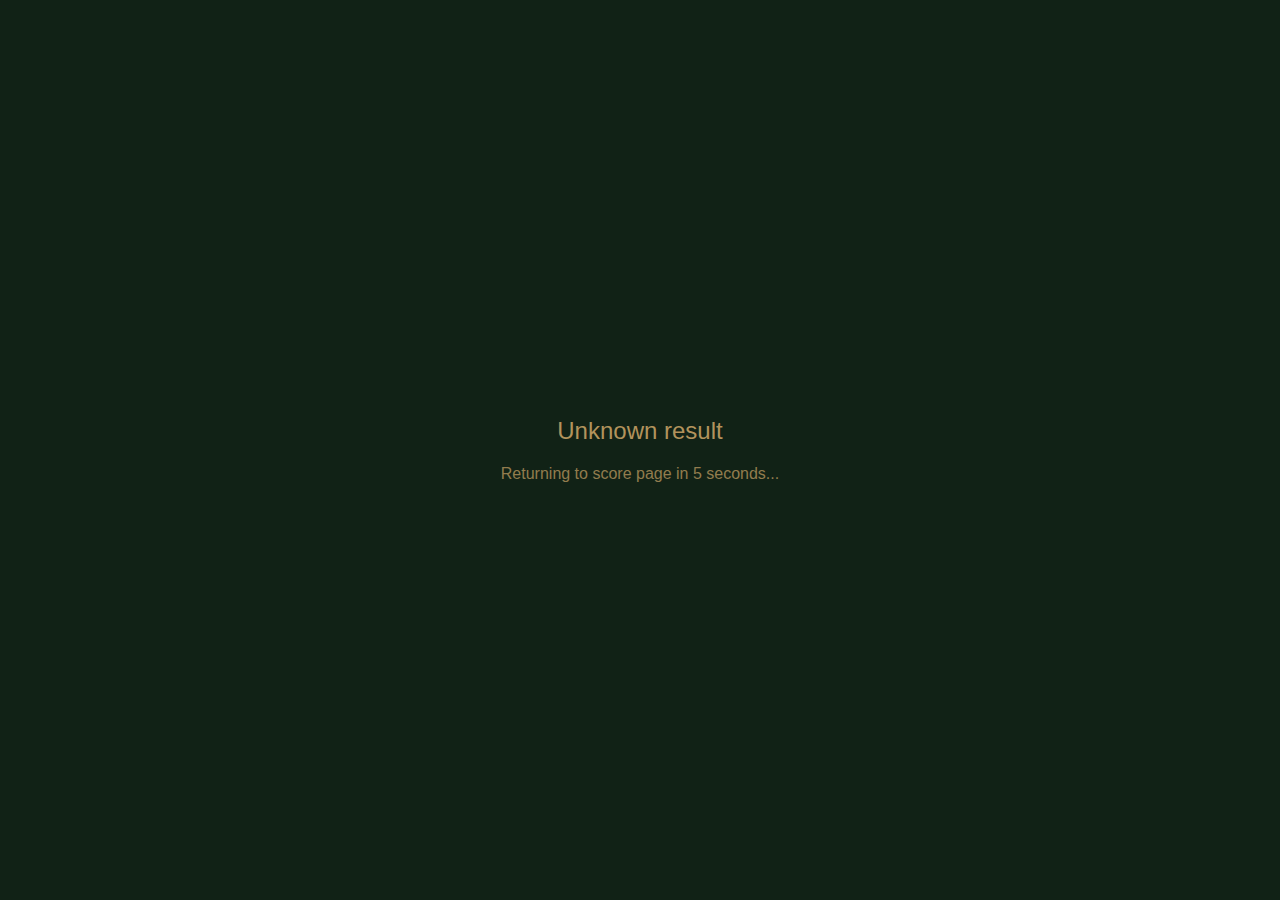
<file: result.html>
<!DOCTYPE html>
<html lang="en">
<head>
  <meta charset="UTF-8" />
  <meta name="viewport" content="width=device-width, initial-scale=1" />
  <title>Submission Result</title>
  <style>
    :root {
      --page-bg:    #112216;
      --text-color: #B2935C;
      --font-stack: 'Segoe UI', Tahoma, Geneva, Verdana, sans-serif;
    }

    *, *::before, *::after {
      margin: 0;
      padding: 0;
      box-sizing: border-box;
    }

    body {
      background-color: var(--page-bg);
      color: var(--text-color);
      font-family: var(--font-stack);
      display: flex;
      flex-direction: column;
      align-items: center;
      justify-content: center;
      height: 100vh;
      text-align: center;
    }

    .message {
      font-size: 1.5rem;
      margin-bottom: 1.25rem;
    }

    .redirect {
      font-size: 1rem;
      color: var(--text-color);
      opacity: 0.8;
    }
  </style>
</head>
<body>
  <div class="message" id="message">Processing...</div>
  <div class="redirect">Returning to score page in 5 seconds...</div>

  <script>
    const params = new URLSearchParams(window.location.search);
    const status = params.get('status') || 'Unknown result';
    document.getElementById('message').textContent = status;
    setTimeout(() => {
      window.location.href = 'score.html';
    }, 5000);
  </script>
</body>
</html>
</file>
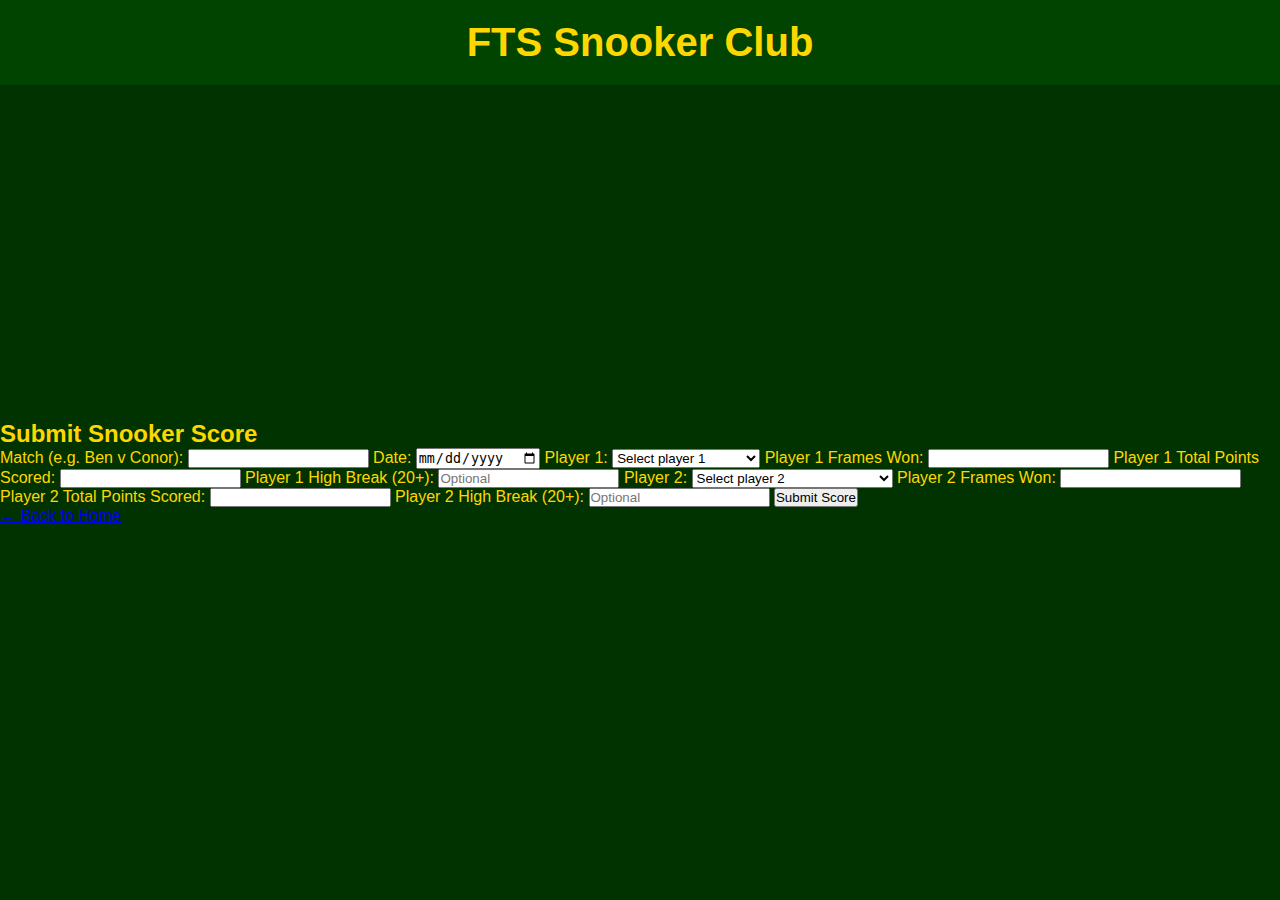
<file: score.html>
<!DOCTYPE html>
<html lang="en">
<head>
  <meta charset="UTF-8" />
  <meta name="viewport" content="width=device-width, initial-scale=1" />
  <title>Submit Snooker Score - FTS Snooker Club</title>
  <link rel="stylesheet" href="style.css" />
</head>
<body>
  <header>
    <h1>FTS Snooker Club</h1>
  </header>
  <main>
    <form id="scoreForm">
      <h2>Submit Snooker Score</h2>

      <label for="match">Match (e.g. Ben v Conor):</label>
      <input type="text" name="match" id="match" required />

      <label for="date">Date:</label>
      <input type="date" name="date" id="date" required />

      <label for="player1">Player 1:</label>
      <select name="player1" id="player1" required>
        <option value="" disabled selected>Select player 1</option>
        <option>Names show up here</option>
        <option>Name will go here</option>
        <option>Random name</option>
      </select>

      <label for="frames1">Player 1 Frames Won:</label>
      <input type="number" name="frames1" id="frames1" min="0" required />

      <label for="points1">Player 1 Total Points Scored:</label>
      <input type="number" name="points1" id="points1" min="0" required />

      <label for="highbreak1">Player 1 High Break (20+):</label>
      <input type="number" name="highbreak1" id="highbreak1" min="20" placeholder="Optional" />

      <label for="player2">Player 2:</label>
      <select name="player2" id="player2" required>
        <option value="" disabled selected>Select player 2</option>
        <option>Players show up here</option>
        <option>Players will also show up here</option>
      </select>

      <label for="frames2">Player 2 Frames Won:</label>
      <input type="number" name="frames2" id="frames2" min="0" required />

      <label for="points2">Player 2 Total Points Scored:</label>
      <input type="number" name="points2" id="points2" min="0" required />

      <label for="highbreak2">Player 2 High Break (20+):</label>
      <input type="number" name="highbreak2" id="highbreak2" min="20" placeholder="Optional" />

      <button type="submit">Submit Score</button>

      <p id="statusMessage"></p>

      <div class="back-home">
        <a href="index.html">← Back to Home</a>
      </div>
    </form>
  </main>

  <script>
    document.getElementById('scoreForm').addEventListener('submit', function (e) {
      e.preventDefault();
      const form = e.target;
      const formData = new FormData(form);
      const url = "Enter App Script URL here";

      const status = document.getElementById('statusMessage');
      const submitBtn = form.querySelector("button[type='submit']");
      submitBtn.disabled = true;
      status.style.color = "white";
      status.textContent = "Submitting...";

      fetch(url, {
        method: 'POST',
        body: formData
      })
      .then(response => response.text())
      .then(text => {
        if (text.toLowerCase().includes("success")) {
          status.style.color = "lightgreen";
          status.textContent = "✅ Score submitted successfully!";
          form.reset();
        } else {
          throw new Error(text);
        }
      })
      .catch(err => {
        status.style.color = "red";
        status.textContent = "❌ Error submitting score: " + err.message;
      })
      .finally(() => {
        submitBtn.disabled = false;
      });
    });
  </script>
</body>
</html>
</file>
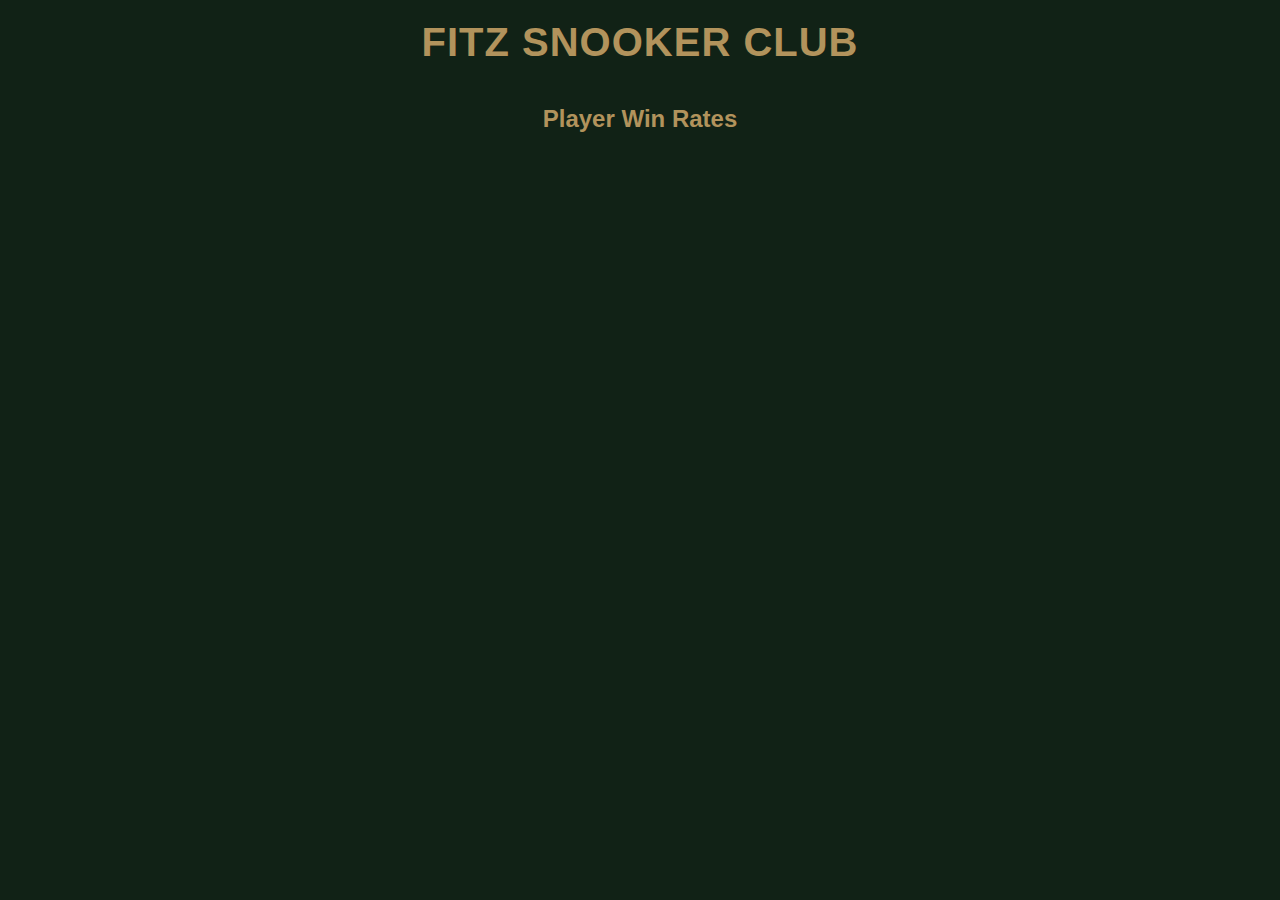
<file: winrate.html>
<!DOCTYPE html>
<html lang="en">
<head>
  <meta charset="UTF-8" />
  <meta name="viewport" content="width=device-width, initial-scale=1.0" />
  <title>Snooker Ladder – Player Win Rates</title>
  <style>
    :root {
      --page-bg:         #112216;
      --text-color:      #B2935C;
      --font-stack:      'Segoe UI', Tahoma, Geneva, Verdana, sans-serif;
      --heading-size:    2.5rem;
      --subheading-size: 1.5rem;
      --content-max:     800px;
    }
    *, *::before, *::after {
      margin: 0;
      padding: 0;
      box-sizing: border-box;
    }
    body {
      background-color: var(--page-bg);
      color: var(--text-color);
      font-family: var(--font-stack);
      min-height: 100vh;
      display: flex;
      flex-direction: column;
      align-items: center;
    }
    header {
      width: 100%;
      padding: 20px 0;
      text-align: center;
      background-color: var(--page-bg);
    }
    header h1 {
      font-size: var(--heading-size);
      text-transform: uppercase;
      letter-spacing: 1px;
      color: var(--text-color);
    }
    main {
      flex: 1;
      width: 100%;
      max-width: var(--content-max);
      padding: 20px;
      box-sizing: border-box;
    }
    h2 {
      font-size: var(--subheading-size);
      margin-bottom: 20px;
      text-align: center;
      color: var(--text-color);
    }
    #chart {
      width: 100%;
      height: auto;
    }
  </style>
  <script src="https://cdn.plot.ly/plotly-latest.min.js"></script>
</head>
<body>
  <header>
    <h1>Fitz Snooker Club</h1>
  </header>

  <main>
    <h2>Player Win Rates</h2>
    <div id="chart"></div>
  </main>

  <script>
    const csvUrl = "Enter CSV Link Here";

    fetch(csvUrl)
      .then(response => response.text())
      .then(csv => {
        const rows = csv.trim().split('\n');
        const header = rows[0].split(',');
        const dataRows = rows.slice(1);

        const playerIndex = header.indexOf('Player');
        const winsIndex   = header.indexOf('Wins');
        const lossesIndex = header.indexOf('Losses');

        const players = [];
        const winRates = [];

        dataRows.forEach(row => {
          const cols    = row.split(',');
          const player  = cols[playerIndex];
          const wins    = parseInt(cols[winsIndex], 10);
          const losses  = parseInt(cols[lossesIndex], 10);
          const matches = wins + losses;
          const rate    = matches === 0 ? 0 : (wins / matches) * 100;

          players.push(player);
          winRates.push(rate);
        });

        const sorted = players
          .map((p, i) => ({ player: p, rate: winRates[i] }))
          .sort((a, b) => b.rate - a.rate);

        const sortedPlayers = sorted.map(x => x.player);
        const sortedRates   = sorted.map(x => x.rate);

        const data = [{
          x: sortedPlayers,
          y: sortedRates,
          type: 'bar',
          text: sortedRates.map(r => r.toFixed(1) + '%'),
          textposition: 'outside',
          marker: { color: 'seagreen' }
        }];

        const layout = {
          title: { text: 'Player Win Rates', font: { color: var(--text-color) } },
          yaxis: {
            range: [0, 100],
            title: { text: 'Win Rate (%)', font: { color: var(--text-color) } },
            tickfont: { color: var(--text-color) }
          },
          xaxis: {
            tickfont: { color: var(--text-color) }
          },
          plot_bgcolor: var(--page-bg),
          paper_bgcolor: var(--page-bg),
          font: { color: var(--text-color) },
          margin: { t: 60 }
        };

        Plotly.newPlot('chart', data, layout, {responsive: true});
      })
      .catch(err => {
        document.getElementById('chart').textContent = 'Error loading chart data.';
        console.error(err);
      });
  </script>
</body>
</html>
</file>
<file: style.css>
/* Base reset */
* {
  margin: 0;
  padding: 0;
  box-sizing: border-box;
}

/* Page background and text */
body {
  background-color: #003300;    /* Deep Fitz green */
  color: #ffd700;               /* Fitz gold */
  font-family: Arial, sans-serif;
  min-height: 100vh;
  display: flex;
  flex-direction: column;
}

/* Header styling */
header {
  background-color: #004400;    /* Slightly lighter green */
  padding: 20px 0;
  text-align: center;
}

header h1 {
  color: #ffd700;
  font-size: 2.5rem;
}

/* Centered container for buttons */
main {
  flex: 1;
  display: flex;
  flex-direction: column;
  justify-content: center;
  align-items: center;
  padding-bottom: 40px;
}

/* Button wrapper */
.center-button {
  width: 100%;
  display: flex;
  justify-content: center;
}

/* Button styling */
.btn {
  display: inline-block;
  background-color: #ffd700;    /* Fitz gold */
  color: #003300;               /* Fitz green */
  text-decoration: none;
  padding: 12px 24px;
  border-radius: 6px;
  font-size: 1rem;
  font-weight: bold;
  transition: background-color 0.3s ease, color 0.3s ease;
}

/* Hover effect */
.btn:hover {
  background-color: #003300;    /* Invert to green */
  color: #ffd700;               /* Invert to gold */
}
</file>
